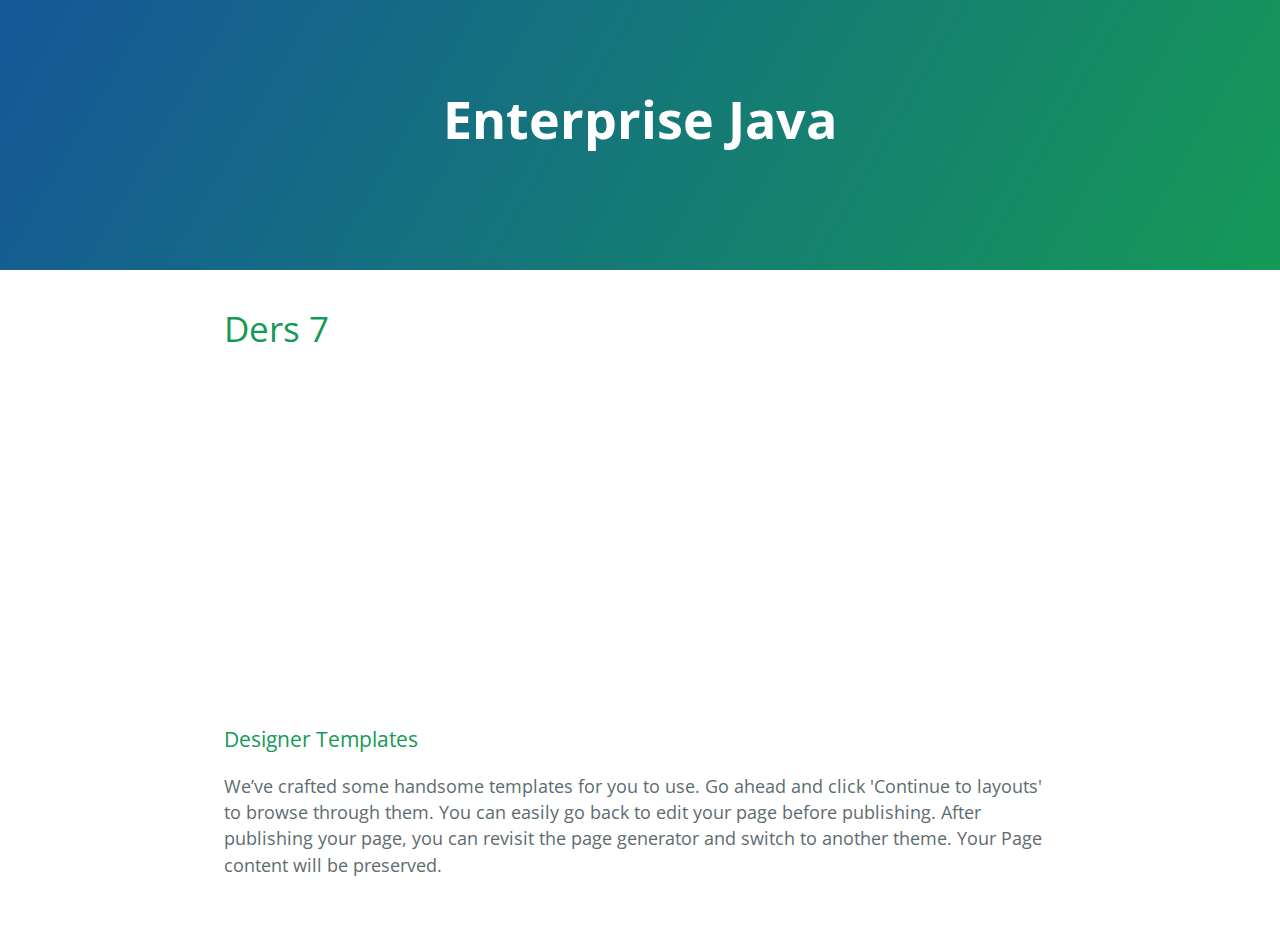
<file: ders7.html>
<!DOCTYPE html>
<html lang="en-us">
  <head>
    <meta charset="UTF-8">
    <title>Enterprisejava.GitHub.io by enterprisejava</title>
    <meta name="viewport" content="width=device-width, initial-scale=1">
    <link rel="stylesheet" type="text/css" href="stylesheets/normalize.css" media="screen">
    <link href='https://fonts.googleapis.com/css?family=Open+Sans:400,700' rel='stylesheet' type='text/css'>
    <link rel="stylesheet" type="text/css" href="stylesheets/stylesheet.css" media="screen">
    <link rel="stylesheet" type="text/css" href="stylesheets/github-light.css" media="screen">
        <link rel="stylesheet" type="text/css" href="stylesheets/custom.css" media="screen">

  </head>
  <body>
    <section class="page-header">
      <h1 class="project-name">Enterprise Java</h1>
      <h2 class="project-tagline"></h2>
    </section>
    
    <section class="main-content">
      <h1>Ders 7</h1>
      <div>
        <iframe width="560" height="315" src="https://www.youtube.com/embed/c_t_FPRhoJ8" frameborder="0" allowfullscreen></iframe>
      </div>
      <h3>
      <a id="designer-templates" class="anchor" href="#designer-templates" aria-hidden="true"><span class="octicon octicon-link"></span></a>Designer Templates</h3>
      <p>We’ve crafted some handsome templates for you to use. Go ahead and click 'Continue to layouts' to browse through them. You can easily go back to edit your page before publishing. After publishing your page, you can revisit the page generator and switch to another theme. Your Page content will be preserved.</p>
    </section>
  </body>
</html>
</file>
<file: stylesheets/stylesheet.css>
* {
  box-sizing: border-box; }

body {
  padding: 0;
  margin: 0;
  font-family: "Open Sans", "Helvetica Neue", Helvetica, Arial, sans-serif;
  font-size: 16px;
  line-height: 1.5;
  color: #606c71; }

a {
  color: #1e6bb8;
  text-decoration: none; }
  a:hover {
    text-decoration: underline; }

.btn {
  display: inline-block;
  margin-bottom: 1rem;
  color: rgba(255, 255, 255, 0.7);
  background-color: rgba(255, 255, 255, 0.08);
  border-color: rgba(255, 255, 255, 0.2);
  border-style: solid;
  border-width: 1px;
  border-radius: 0.3rem;
  transition: color 0.2s, background-color 0.2s, border-color 0.2s; }
  .btn + .btn {
    margin-left: 1rem; }

.btn:hover {
  color: rgba(255, 255, 255, 0.8);
  text-decoration: none;
  background-color: rgba(255, 255, 255, 0.2);
  border-color: rgba(255, 255, 255, 0.3); }

@media screen and (min-width: 64em) {
  .btn {
    padding: 0.75rem 1rem; } }

@media screen and (min-width: 42em) and (max-width: 64em) {
  .btn {
    padding: 0.6rem 0.9rem;
    font-size: 0.9rem; } }

@media screen and (max-width: 42em) {
  .btn {
    display: block;
    width: 100%;
    padding: 0.75rem;
    font-size: 0.9rem; }
    .btn + .btn {
      margin-top: 1rem;
      margin-left: 0; } }

.page-header {
  color: #fff;
  text-align: center;
  background-color: #159957;
  background-image: linear-gradient(120deg, #155799, #159957); }

@media screen and (min-width: 64em) {
  .page-header {
    padding: 5rem 6rem; } }

@media screen and (min-width: 42em) and (max-width: 64em) {
  .page-header {
    padding: 3rem 4rem; } }

@media screen and (max-width: 42em) {
  .page-header {
    padding: 2rem 1rem; } }

.project-name {
  margin-top: 0;
  margin-bottom: 0.1rem; }

@media screen and (min-width: 64em) {
  .project-name {
    font-size: 3.25rem; } }

@media screen and (min-width: 42em) and (max-width: 64em) {
  .project-name {
    font-size: 2.25rem; } }

@media screen and (max-width: 42em) {
  .project-name {
    font-size: 1.75rem; } }

.project-tagline {
  margin-bottom: 2rem;
  font-weight: normal;
  opacity: 0.7; }

@media screen and (min-width: 64em) {
  .project-tagline {
    font-size: 1.25rem; } }

@media screen and (min-width: 42em) and (max-width: 64em) {
  .project-tagline {
    font-size: 1.15rem; } }

@media screen and (max-width: 42em) {
  .project-tagline {
    font-size: 1rem; } }

.main-content :first-child {
  margin-top: 0; }
.main-content img {
  max-width: 100%; }
.main-content h1, .main-content h2, .main-content h3, .main-content h4, .main-content h5, .main-content h6 {
  margin-top: 2rem;
  margin-bottom: 1rem;
  font-weight: normal;
  color: #159957; }
.main-content p {
  margin-bottom: 1em; }
.main-content code {
  padding: 2px 4px;
  font-family: Consolas, "Liberation Mono", Menlo, Courier, monospace;
  font-size: 0.9rem;
  color: #383e41;
  background-color: #f3f6fa;
  border-radius: 0.3rem; }
.main-content pre {
  padding: 0.8rem;
  margin-top: 0;
  margin-bottom: 1rem;
  font: 1rem Consolas, "Liberation Mono", Menlo, Courier, monospace;
  color: #567482;
  word-wrap: normal;
  background-color: #f3f6fa;
  border: solid 1px #dce6f0;
  border-radius: 0.3rem; }
  .main-content pre > code {
    padding: 0;
    margin: 0;
    font-size: 0.9rem;
    color: #567482;
    word-break: normal;
    white-space: pre;
    background: transparent;
    border: 0; }
.main-content .highlight {
  margin-bottom: 1rem; }
  .main-content .highlight pre {
    margin-bottom: 0;
    word-break: normal; }
.main-content .highlight pre, .main-content pre {
  padding: 0.8rem;
  overflow: auto;
  font-size: 0.9rem;
  line-height: 1.45;
  border-radius: 0.3rem; }
.main-content pre code, .main-content pre tt {
  display: inline;
  max-width: initial;
  padding: 0;
  margin: 0;
  overflow: initial;
  line-height: inherit;
  word-wrap: normal;
  background-color: transparent;
  border: 0; }
  .main-content pre code:before, .main-content pre code:after, .main-content pre tt:before, .main-content pre tt:after {
    content: normal; }
.main-content ul, .main-content ol {
  margin-top: 0; }
.main-content blockquote {
  padding: 0 1rem;
  margin-left: 0;
  color: #819198;
  border-left: 0.3rem solid #dce6f0; }
  .main-content blockquote > :first-child {
    margin-top: 0; }
  .main-content blockquote > :last-child {
    margin-bottom: 0; }
.main-content table {
  display: block;
  width: 100%;
  overflow: auto;
  word-break: normal;
  word-break: keep-all; }
  .main-content table th {
    font-weight: bold; }
  .main-content table th, .main-content table td {
    padding: 0.5rem 1rem;
    border: 1px solid #e9ebec; }
.main-content dl {
  padding: 0; }
  .main-content dl dt {
    padding: 0;
    margin-top: 1rem;
    font-size: 1rem;
    font-weight: bold; }
  .main-content dl dd {
    padding: 0;
    margin-bottom: 1rem; }
.main-content hr {
  height: 2px;
  padding: 0;
  margin: 1rem 0;
  background-color: #eff0f1;
  border: 0; }

@media screen and (min-width: 64em) {
  .main-content {
    max-width: 64rem;
    padding: 2rem 6rem;
    margin: 0 auto;
    font-size: 1.1rem; } }

@media screen and (min-width: 42em) and (max-width: 64em) {
  .main-content {
    padding: 2rem 4rem;
    font-size: 1.1rem; } }

@media screen and (max-width: 42em) {
  .main-content {
    padding: 2rem 1rem;
    font-size: 1rem; } }

.site-footer {
  padding-top: 2rem;
  margin-top: 2rem;
  border-top: solid 1px #eff0f1; }

.site-footer-owner {
  display: block;
  font-weight: bold; }

.site-footer-credits {
  color: #819198; }

@media screen and (min-width: 64em) {
  .site-footer {
    font-size: 1rem; } }

@media screen and (min-width: 42em) and (max-width: 64em) {
  .site-footer {
    font-size: 1rem; } }

@media screen and (max-width: 42em) {
  .site-footer {
    font-size: 0.9rem; } }
</file>
<file: stylesheets/github-light.css>
/*
   Copyright 2014 GitHub Inc.

   Licensed under the Apache License, Version 2.0 (the "License");
   you may not use this file except in compliance with the License.
   You may obtain a copy of the License at

       http://www.apache.org/licenses/LICENSE-2.0

   Unless required by applicable law or agreed to in writing, software
   distributed under the License is distributed on an "AS IS" BASIS,
   WITHOUT WARRANTIES OR CONDITIONS OF ANY KIND, either express or implied.
   See the License for the specific language governing permissions and
   limitations under the License.

*/

.pl-c /* comment */ {
  color: #969896;
}

.pl-c1      /* constant, markup.raw, meta.diff.header, meta.module-reference, meta.property-name, support, support.constant, support.variable, variable.other.constant */,
.pl-s .pl-v /* string variable */ {
  color: #0086b3;
}

.pl-e  /* entity */,
.pl-en /* entity.name */ {
  color: #795da3;
}

.pl-s .pl-s1 /* string source */,
.pl-smi      /* storage.modifier.import, storage.modifier.package, storage.type.java, variable.other, variable.parameter.function */ {
  color: #333;
}

.pl-ent /* entity.name.tag */ {
  color: #63a35c;
}

.pl-k /* keyword, storage, storage.type */ {
  color: #a71d5d;
}

.pl-pds              /* punctuation.definition.string, string.regexp.character-class */,
.pl-s                /* string */,
.pl-s .pl-pse .pl-s1 /* string punctuation.section.embedded source */,
.pl-sr               /* string.regexp */,
.pl-sr .pl-cce       /* string.regexp constant.character.escape */,
.pl-sr .pl-sra       /* string.regexp string.regexp.arbitrary-repitition */,
.pl-sr .pl-sre       /* string.regexp source.ruby.embedded */ {
  color: #183691;
}

.pl-v /* variable */ {
  color: #ed6a43;
}

.pl-id /* invalid.deprecated */ {
  color: #b52a1d;
}

.pl-ii /* invalid.illegal */ {
  background-color: #b52a1d;
  color: #f8f8f8;
}

.pl-sr .pl-cce /* string.regexp constant.character.escape */ {
  color: #63a35c;
  font-weight: bold;
}

.pl-ml /* markup.list */ {
  color: #693a17;
}

.pl-mh        /* markup.heading */,
.pl-mh .pl-en /* markup.heading entity.name */,
.pl-ms        /* meta.separator */ {
  color: #1d3e81;
  font-weight: bold;
}

.pl-mq /* markup.quote */ {
  color: #008080;
}

.pl-mi /* markup.italic */ {
  color: #333;
  font-style: italic;
}

.pl-mb /* markup.bold */ {
  color: #333;
  font-weight: bold;
}

.pl-md /* markup.deleted, meta.diff.header.from-file */ {
  background-color: #ffecec;
  color: #bd2c00;
}

.pl-mi1 /* markup.inserted, meta.diff.header.to-file */ {
  background-color: #eaffea;
  color: #55a532;
}

.pl-mdr /* meta.diff.range */ {
  color: #795da3;
  font-weight: bold;
}

.pl-mo /* meta.output */ {
  color: #1d3e81;
}
</file>
<file: stylesheets/custom.css>
.tutorials:after,
.tutorials:before{
  content: '';
  display: block;
  clear: both;
}

.tutorials:after {
  *zoom: 1;
}

.tutorial {
  width: 100px;
  float: left;
  margin-right: 20px;
}

.tutorial p {
  margin-top: 0;
}

.tutorial img {
  width: 100px;
  height: 100px;
  -webkit-box-shadow: 0px 5px 15px 0px rgba(50, 50, 50, 0.61);
  -moz-box-shadow:    0px 5px 15px 0px rgba(50, 50, 50, 0.61);
  box-shadow:         0px 5px 15px 0px rgba(50, 50, 50, 0.61);
}
</file>
